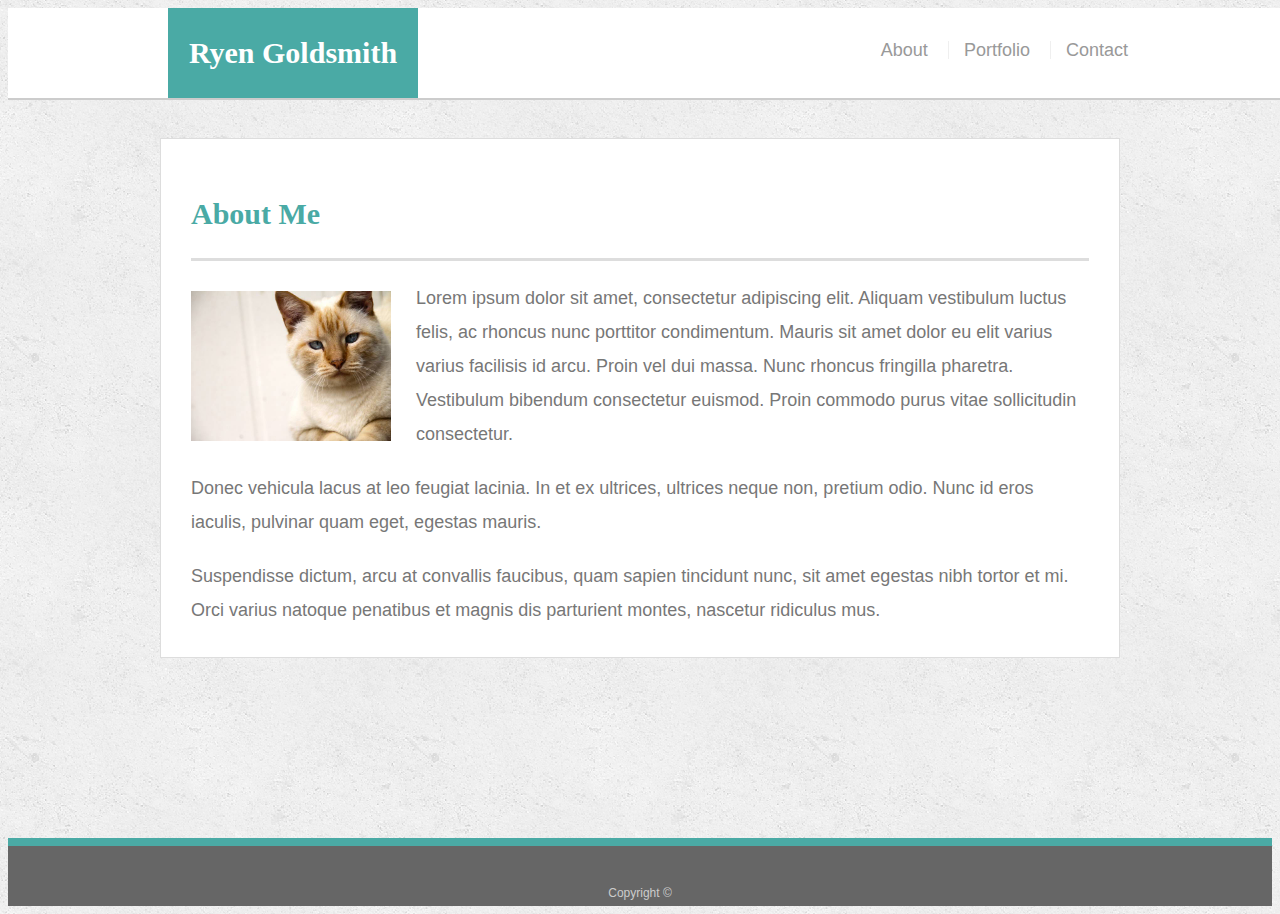
<file: index.html>
<!doctype html>
<html lang="en-us">

<head>
  <meta charset="UTF-8">
  <title>About | Your Name</title>
  <link rel="stylesheet" type="text/css" href="assets/css/style.css">
  <meta name="viewport" content="width=device-width, initial-scale=1">
</head>

<body>

  <header id="masthead">
    <div class="container">
      <a href="index.html" id="logo">Ryen Goldsmith</a>
      <nav>
        <a href="index.html">About</a>
        <a href="portfolio.html">Portfolio</a>
        <a href="contact.html">Contact</a>
      </nav>
    </div>
  </header>

  <div id="main-container" class="container">
    <section class="main-section">
      <h1>About Me</h1>

      <img src="assets/images/cat.jpg" class="auth-image" alt="Ryen Goldsmith">

      <p>Lorem ipsum dolor sit amet, consectetur adipiscing elit. Aliquam vestibulum luctus felis, ac rhoncus nunc porttitor condimentum. Mauris sit amet dolor eu elit varius varius facilisis id arcu. Proin vel dui massa. Nunc rhoncus fringilla pharetra. Vestibulum bibendum consectetur euismod. Proin commodo purus vitae sollicitudin consectetur.</p>

      <p>Donec vehicula lacus at leo feugiat lacinia. In et ex ultrices, ultrices neque non, pretium odio. Nunc id eros iaculis, pulvinar quam eget, egestas mauris.</p>

      <p>Suspendisse dictum, arcu at convallis faucibus, quam sapien tincidunt nunc, sit amet egestas nibh tortor et mi. Orci varius natoque penatibus et magnis dis parturient montes, nascetur ridiculus mus.</p>

    </section>

  </div>

  <footer>
    <div class="container">
      Copyright &copy; 
    </div>
  </footer>
</body>

</html>
</file>
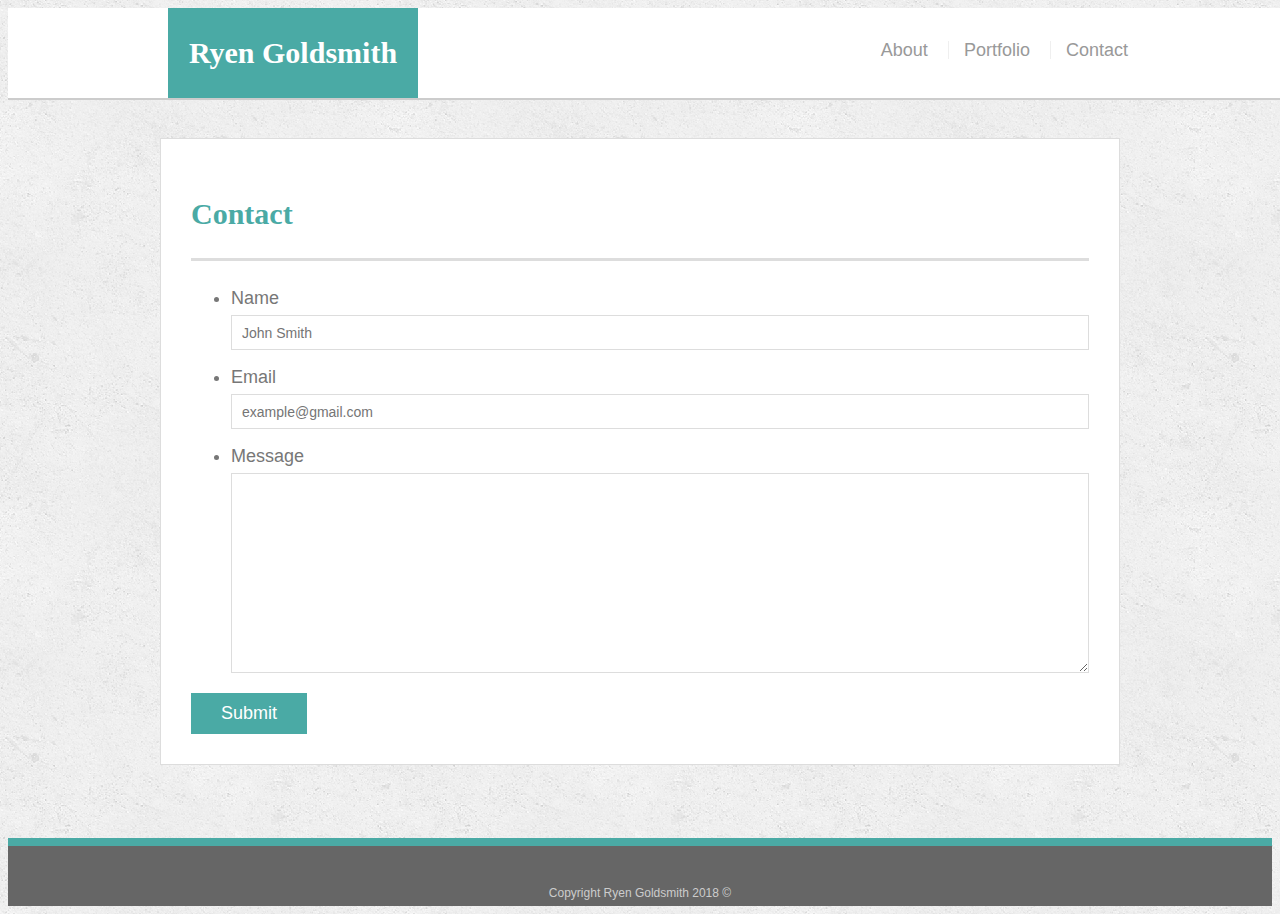
<file: contact.html>
<!doctype html>
<html lang="en-us">

<head>
  <meta charset="UTF-8">
  <title>Contact | Your Name</title>
  <link rel="stylesheet" type="text/css" href="assets/css/style.css">
  <meta name="viewport" content="width=device-width, initial-scale=1">
</head>

<body>

  <header id="masthead">
    <div class="container">
      <a href="index.html" id="logo">Ryen Goldsmith</a>
      <nav>
        <a href="index.html">About</a>
        <a href="portfolio.html">Portfolio</a>
        <a href="contact.html">Contact</a>
      </nav>
    </div>
  </header>

  <div id="main-container" class="container">
    <section class="main-section">
      <h1>Contact</h1>

      <form id="contact-form">
        <ul>
          <li>
            <label for="name">Name</label>
            <input type="text" id="name" name="name" placeholder="John Smith" required="required">
          </li>
          <li>
            <label for="email">Email</label>
            <input type="email" id="email" name="email" placeholder="example@gmail.com" required="required">
          </li>
          <li>
            <label for="message">Message</label>
            <textarea id="message" name="message" required="required"></textarea>
          </li>
        </ul>
        <input type="submit">
      </form>

    </section>

  </div>

  <footer>
    <div class="container">
      Copyright Ryen Goldsmith 2018 &copy; 
    </div>
  </footer>
</body>

</html>
</file>
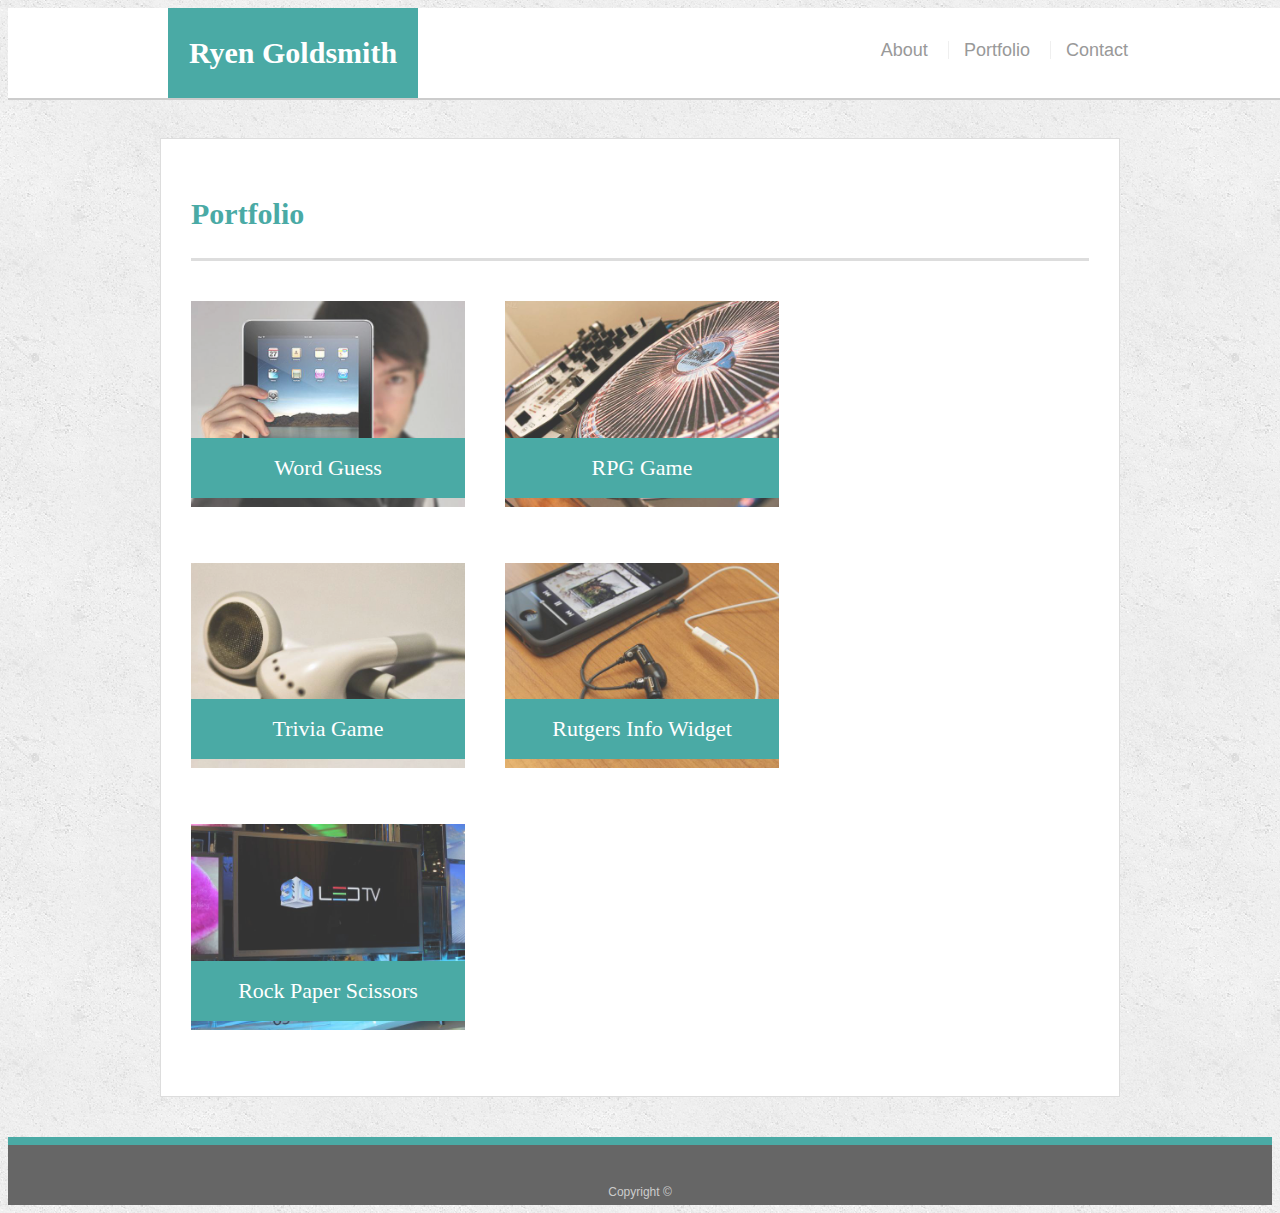
<file: portfolio.html>
<!doctype html>
<html lang="en-us">

<head>
  <meta charset="UTF-8">
  <title>Portfolio | Your Name</title>
  <link rel="stylesheet" type="text/css" href="assets/css/style.css">
  <meta name="viewport" content="width=device-width, initial-scale=1">
</head>

<body>

  <header id="masthead">
    <div class="container">
      <a href="index.html" id="logo">Ryen Goldsmith</a>
      <nav>
        <a href="index.html">About</a>
        <a href="portfolio.html">Portfolio</a>
        <a href="contact.html">Contact</a>
      </nav>
    </div>
  </header>

  <div id="main-container" class="container">
    <section class="main-section">
      <h1>Portfolio</h1>

      <div class="work">
        <img src="assets/images/technics-q-c-640-480-1.jpg" alt="Word Guess">
        
        <h3>Word Guess</h3>
      </div>
      <div class="work">
        <img src="assets/images/technics-q-c-640-480-2.jpg" alt="RPG Game">

        <h3>RPG Game</h3>
      </div>
      <div class="work">
        <img src="assets/images/technics-q-c-640-480-5.jpg" alt="Trivia Game">

        <h3>Trivia Game</h3>
      </div>
      <div class="work">
        <img src="assets/images/technics-q-c-640-480-7.jpg" alt="Rutgers Info Widget">

        <h3>Rutgers Info Widget</h3>
      </div>
      <div class="work">
        <img src="assets/images/technics-q-c-640-480-9.jpg" alt="Rock Paper Scissors">

        <h3>Rock Paper Scissors</h3>
      </div>

    </section>

  </div>

  <footer>
    <div class="container">
      Copyright &copy; 
    </div>
  </footer>
</body>

</html>
</file>
<file: assets/css/style.css>
body {
  font-family: Arial, "Helvetica Neue", Helvetica, sans-serif;
  font-size: 18px;
  line-height: 34px;
  color: #777;
  background: url("../images/concrete_seamless.png");
}

* {
  box-sizing: border-box;
}

/* general */

.container {
  width: 100%;
  max-width: 960px;
  margin: 0 auto;
  clear: both;
}

h1,
h2,
h3,
p {
  margin-bottom: 20px;
}

p:last-child {
  margin-bottom: 0;
}

h1,
h2,
h3 {
  font-family: Georgia, Times, "Times New Roman", serif;
  font-weight: 700;
  color: #4aaaa5;
}

h1 {
  padding-bottom: 20px;
  font-size: 30px;
  line-height: 49px;
  border-bottom: 3px solid #ddd;
}

h2,
h3 {
  font-size: 22px;
}

/* header */

#masthead {
  position: fixed;
  z-index: 99;
  width: 100%;
  margin: 0 0 30px;
  overflow: auto;
  color: #fff;
  background: #fff;
  border-bottom: 2px solid #ccc;
}

#logo {
  float: left;
  width: 250px;
  height: 90px;
  font-family: Georgia, Times, "Times New Roman", serif;
  font-size: 30px;
  font-weight: 700;
  line-height: 90px;
  color: #fff;
  text-align: center;
  text-decoration: none;
  background: #4aaaa5;
}

nav {
  float: right;
  margin-top: 25px;
}

nav a {
  display: inline-block;
  padding-left: 15px;
  margin-left: 15px;
  line-height: 18px;
  color: #999;
  text-decoration: none;
  border-left: 1px solid #efefef;
}

nav a:first-child {
  border-left: 0 none;
}

/* footer */

footer {
  padding: 30px 0;
  clear: both;
  font-size: 12px;
  color: #fff;
  color: #ccc;
  text-align: center;
  background: #666;
  border-top: 8px solid #4aaaa5;
  height: 50px;
}

h3, h2 {
  padding-bottom: 20px;
  margin-bottom: 15px;
  line-height: 22px;
  border-bottom: 2px solid #eee;
}

/* main */

#main-container {
  padding-top: 130px;
  min-height: calc(100vh - 70px);
}

.main-section {
  float: left;
  width: 100%;
  max-width: 960px;
  padding: 30px;
  margin: 0 0 40px;
  background: #fff;
  border: 1px solid #ddd;
}

/* portfolio page */

.work {
  position: relative;
  float: left;
  width: 274px;
  margin: 20px 0 25px;
  overflow: auto;
}

.work:nth-child(even) {
  margin-right: 40px;
}

.work img {
  width: 100%;
  border: 0 none;
  opacity: 0.8;
}

.work h3 {
  position: absolute;
  bottom: 20px;
  width: 100%;
  padding: 15px;
  margin-bottom: 0;
  font-weight: 300;
  line-height: 30px;
  color: #fff;
  text-align: center;
  background: #4aaaa5;
  border-bottom: 0;
}

.auth-image {
  float: left;
  width: 200px;
  height: auto;
  margin-top: 10px;
  margin-right: 25px;
}

/* contact page */

#contact-form ul {
  margin-bottom: 20px;
}

#contact-form li {
  margin-bottom: 10px;
}

label,
input[type=text],
input[type=email],
textarea {
  display: block;
  width: 100%;
}

input[type=text],
input[type=email],
textarea {
  height: 35px;
  padding: 0 10px;
  font-size: 14px;
  border: 1px solid #ddd;
}

textarea {
  height: 200px;
}

input[type=submit] {
  padding: 10px 30px;
  font-size: 18px;
  color: #fff;
  cursor: pointer;
  background: #4aaaa5;
  border: 0 none;
}

@media only screen and (max-width: 980px) {

  nav {
    float: right;
    margin-top: 25px;
    margin-right: 35px;
  }
  
  nav a {
    display: inline-block;
    padding-left: 15px;
    margin-left: 15px;
    line-height: 18px;
    color: #999;
    text-decoration: none;
    border-left: 1px solid #efefef;
  }

}

@media only screen and (max-width: 768px)  {

  nav {
    float: right;
    margin-top: 25px;
    margin-right: 35px;
  }
  
  nav a {
    display: inline-block;
    padding-left: 15px;
    margin-left: 15px;
    line-height: 18px;
    color: #999;
    text-decoration: none;
    border-left: 1px solid #efefef;
  }


}

@media only screen and (max-width: 640px)  {

  .container {
    width: 100%;
    max-width: 640px;
    margin: 0 auto;
    clear: both;
  }
  

  #masthead {
    width: 100%;
    margin: 0 0 0px;
    color: #fff;
    background: #fff;
    border-bottom: 2px solid #ccc;
  }
  
  #logo {
    width: 100%;
    height: 90px;
    font-family: Georgia, Times, "Times New Roman", serif;
    font-size: 30px;
    font-weight: 700;
    line-height: 90px;
    color: #fff;
    text-align: center;
    text-decoration: none;
    background: #4aaaa5;
  }
  
  nav {
    width: 100%;
    text-align: center;
  }
  
  nav a {
    display: inline-block;
    line-height: 16px;
    color: #999;
    text-decoration: none;
    border-left: 1px solid #efefef;
  }
  
  .main-section {
    margin: 0;
    width: 100%;
    max-width: 640;
    padding: 20px;
    background: #fff;
    border: 1px solid #ddd;
  }

  
  .auth-image {
    width: 100%;
    height: auto;
    margin-top: 10px;
    margin-right: 25px;
  }


}
</file>
